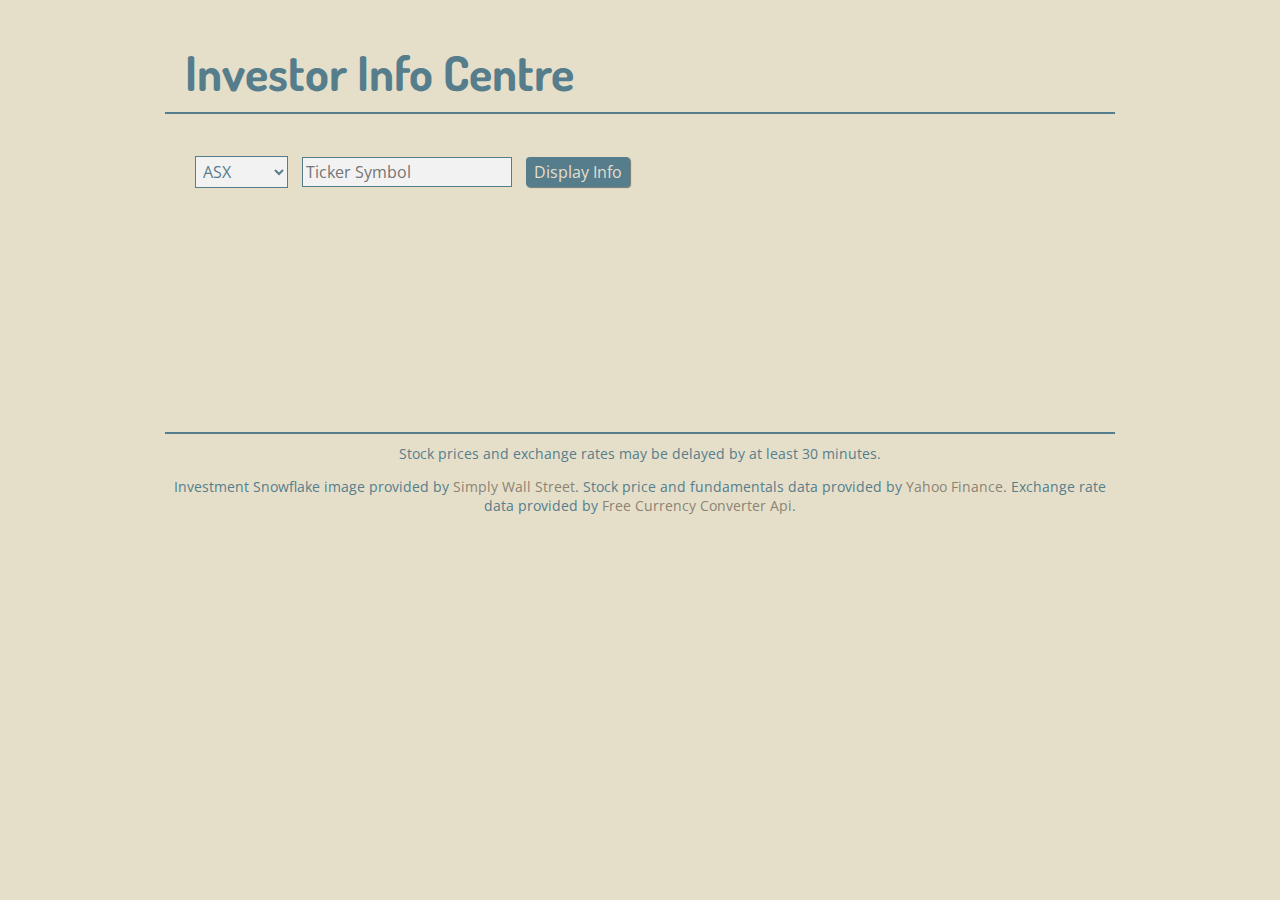
<file: index.html>
<!DOCTYPE html>
<html>
  <head>
    <link rel="stylesheet" href="css/normalize.css">
    <link href='https://fonts.googleapis.com/css?family=Dosis|Open+Sans' rel='stylesheet' type='text/css'>
    <link rel="stylesheet" href="css/application.css">

    <script src="https://ajax.googleapis.com/ajax/libs/jquery/2.1.3/jquery.min.js"></script>
    <script src="javascripts/application.js"></script>
    <script src="javascripts/controller.js"></script>
    <script src="javascripts/company.js"></script>
    <script src="javascripts/currency.js"></script>
    <script src="javascripts/view.js"></script>

    <title>Company Data</title>
  </head>

  <body>
    <div id="content">
    <h1>Investor Info Centre</h1>

    <div id="form">
      <form id="stockForm" action="#">
        <select id="exchange">
          <option value="asx">ASX</a>
          <option value="nasdaq">NASDAQ</a>
          <option value="nyse">NYSE</a>
        </select>
        <input type="text" id="tickerSymbol" name="tickerSymbol" placeholder="Ticker Symbol">
        <input type="submit" id="infoButton" value="Display Info">
      </form>
    </div>

    <div id="snowflake">
    </div>

    <div id="companyData">
    </div>

    <div id="currencyData">
    </div>

    <div id="quoteData">
    </div>

    <div id="calculator">
      <h3>Stock Purchase Calculator</h3>
      <form id="calculatorForm" action="#">
        <label for "stockPrice">Current Price:</label>
        <input type="text" id="stockPrice" name="stockPrice">
        <label for "amountToInvest">Amount to Invest:</label>
        <input type="text" id="amountToInvest" name="amountToInvest">
        <input type="submit" id="calculate" value="Calculate">
      </form>
      <div id="calculatorResult">
      </div>
    </div>

    <div id="additionalCalculators">
      <h3 class="additionalHeading">Additional Calculators</h3>

      <div id="rorCalculator">
        <h3>Initial Rate of Return</h3>
        <form id="rorForm" action="#">
          <label for "eps">Earnings per Share (EPS):</label>
          <input type="text" id="eps" name="eps">
          <label for "price">Current Price:</label>
          <input type="text" id="price" name="price">
          <input type="submit" id="calculateRor" value="Calculate">
        </form>
        <div id="rorResult">
        </div>
      </div>

      <div id="currencyCalculator">
        <h3>Currency Converter - to NZD</h3>
        <form id="currencyForm" action="#">
          <label for "currencyRate">Exchange Rate:</label>
          <input type="text" id="currencyRate" name="currencyRate">
          <label for "amountToConvert">Amount to Convert:</label>
          <input type="text" id="amountToConvert" name="amountToConvert">
          <input type="submit" id="calculateCurrency" value="Calculate">
        </form>
        <div id="currencyResult">
        </div>
      </div>
    </div>

    <footer>
      <p>Stock prices and exchange rates may be delayed by at least 30 minutes.</p>
      <p>Investment Snowflake image provided by <a href="https://www.simplywall.st/">Simply Wall Street</a>. Stock price and fundamentals data provided by <a href="http://finance.yahoo.com/">Yahoo Finance</a>. Exchange rate data provided by <a href="http://free.currencyconverterapi.com">Free Currency Converter Api</a>.</p>
    </footer>

    </div>
  </body>
</html>
</file>
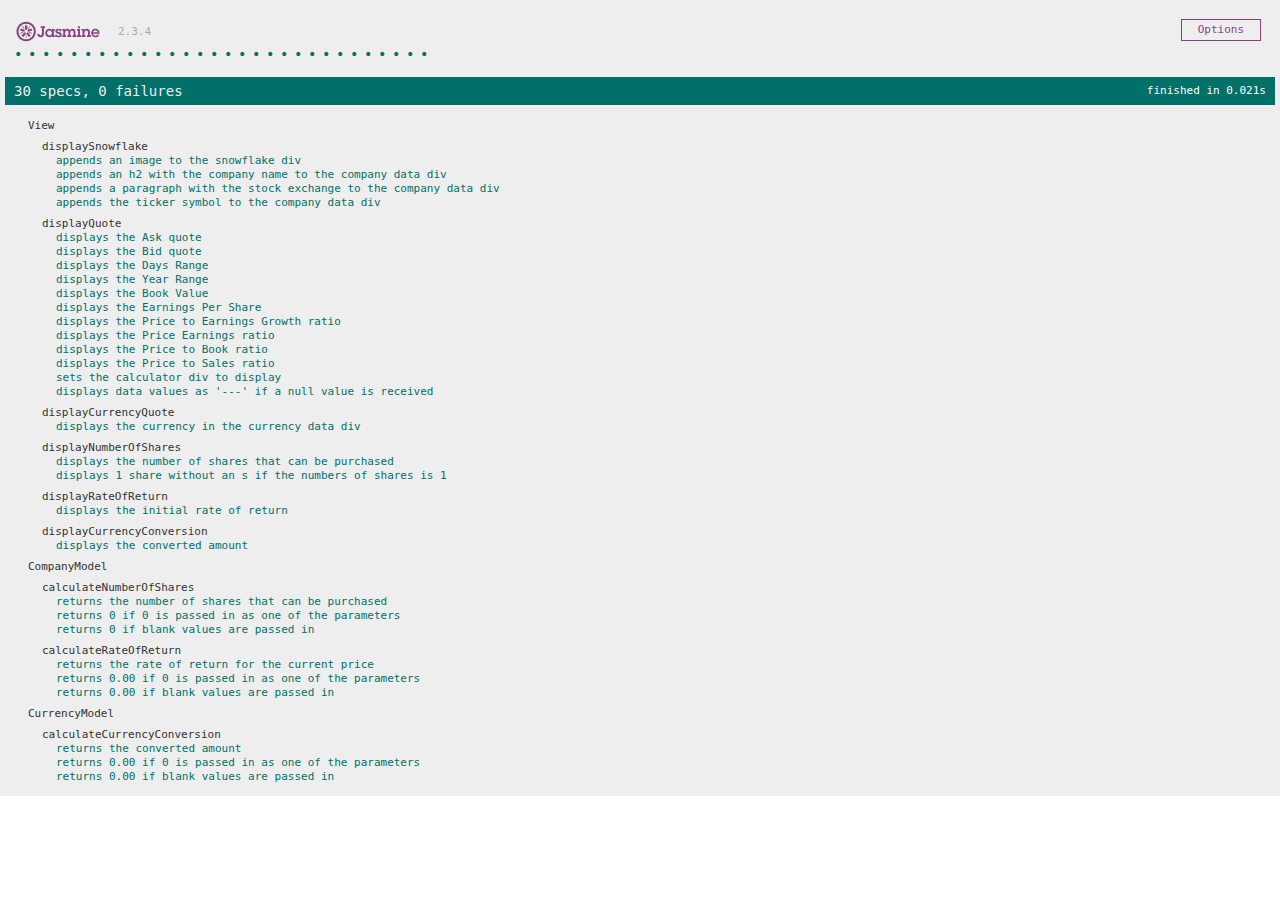
<file: spec/SpecRunner.html>
<!DOCTYPE html>
<html>
<head>
  <meta charset="utf-8">
  <title>Jasmine Spec Runner v2.3.4</title>

  <link rel="shortcut icon" type="image/png" href="../lib/jasmine-2.3.4/jasmine_favicon.png">
  <link rel="stylesheet" href="../lib/jasmine-2.3.4/jasmine.css">

  <script src="../lib/jasmine-2.3.4/jasmine.js"></script>
  <script src="../lib/jasmine-2.3.4/jasmine-html.js"></script>
  <script src="../lib/jasmine-2.3.4/boot.js"></script>

  <script src="../lib/jasmine-2.3.4/jquery-1.11.3.min.js"></script>
  <script src="../lib/jasmine-2.3.4/jasmine-jquery.js"></script>

  <!-- include source files here... -->
  <script src="../javascripts/application.js"></script>
  <script src="../javascripts/controller.js"></script>
  <script src="../javascripts/company.js"></script>
  <script src="../javascripts/currency.js"></script>
  <script src="../javascripts/view.js"></script>

  <!-- include spec files here... -->
  <script src="javascripts/ViewSpec.js"></script>
  <script src="javascripts/CompanySpec.js"></script>
  <script src="javascripts/CurrencySpec.js"></script>

</head>

<body>
</body>
</html>
</file>
<file: css/application.css>
/*------------General Styles-----------------------*/

body {
  background-color: #e5dfca;
  color: #567d8c;
  font-family: 'Open Sans', sans-serif;
}

div {
  margin: 20px;
}

#content {
  margin: 0 auto;
  max-width: 950px;
}


/*------------Text Styles--------------------------*/

h1,
.additionalHeading {
  padding: 10px 20px;
  border-bottom: 2px solid #567d8c;
}

h1 {
  font-family: 'Dosis', sans-serif;
  font-size: 3em;
}

.additionalHeading,
#currencyData {
  display: none;
}

a, a:visited {
  color: #8c8372;
  text-decoration: none;
}


/*------------Stock Selector Styles----------------*/

input[type="submit"] {
  color: #e5dfca;
  background-color: #567d8c;
  border: none;
  box-shadow: 1px 1px 1px #777777;
  border-radius: 4px;
  padding: 4px 8px;
}

#exchange,
#tickerSymbol {
  margin-right: 10px;
}

#exchange,
form input[type="text"] {
  padding: 3px;
  background-color: #f2f2f2;
  border: 1px solid #567d8c;
}


/*------------Snowflake Styles---------------------*/

#snowflake,
#calculator,
#rorCalculator {
  float: left;
  width: 35%;
}

#snowflake img {
  max-width: 100%;
}


/*-----Company, Quote and Currency Data Styles-----*/

#companyData,
#quoteData,
#currencyData {
  float: right;
  width: 55%;
}

#currencyData {
  margin-top: 0;
  margin-bottom: 0;
  border-top: 1px dashed #567d8c;
  border-bottom: 1px dashed #567d8c;
}


/*------------Calculator Styles--------------------*/

#calculator,
#rorCalculator,
#currencyCalculator {
  display: none;
  max-width: 300px;
  padding: 10px;
  border: 1px dashed #567d8c;
}

#calculator h3,
#rorCalculator h3,
#currencyCalculator h3 {
  padding-bottom: 5px;
  border-bottom: 1px dashed #567d8c;
  margin: 5px 5px 0 10px;
}

form {
  padding: 10px 20px 10px 10px;
}

#calculatorForm input[type="text"],
#rorForm input[type="text"],
#currencyForm input[type="text"] {
  width: 100%;
  margin-bottom: 10px;
  margin-right: 20px;
}

#additionalCalculators {
  clear: both;
  margin: 0;
  border-top: 20px solid #e5dfca;
}


/*------------Footer Styles------------------------*/

footer {
  border-top: 100px solid #e5dfca;
  clear: both;
  width: 100%;
  text-align: center;
  font-size: .85em;
}

footer p:first-child {
  border-top: 2px solid #567d8c;
  padding-top: 10px;
}
</file>
<file: lib/jasmine-2.3.4/jasmine.css>
body { overflow-y: scroll; }

.jasmine_html-reporter { background-color: #eee; padding: 5px; margin: -8px; font-size: 11px; font-family: Monaco, "Lucida Console", monospace; line-height: 14px; color: #333; }
.jasmine_html-reporter a { text-decoration: none; }
.jasmine_html-reporter a:hover { text-decoration: underline; }
.jasmine_html-reporter p, .jasmine_html-reporter h1, .jasmine_html-reporter h2, .jasmine_html-reporter h3, .jasmine_html-reporter h4, .jasmine_html-reporter h5, .jasmine_html-reporter h6 { margin: 0; line-height: 14px; }
.jasmine_html-reporter .banner, .jasmine_html-reporter .symbol-summary, .jasmine_html-reporter .summary, .jasmine_html-reporter .result-message, .jasmine_html-reporter .spec .description, .jasmine_html-reporter .spec-detail .description, .jasmine_html-reporter .alert .bar, .jasmine_html-reporter .stack-trace { padding-left: 9px; padding-right: 9px; }
.jasmine_html-reporter .banner { position: relative; }
.jasmine_html-reporter .banner .title { background: url('[data-uri]') no-repeat; background: url('[data-uri]') no-repeat, none; -moz-background-size: 100%; -o-background-size: 100%; -webkit-background-size: 100%; background-size: 100%; display: block; float: left; width: 90px; height: 25px; }
.jasmine_html-reporter .banner .version { margin-left: 14px; position: relative; top: 6px; }
.jasmine_html-reporter #jasmine_content { position: fixed; right: 100%; }
.jasmine_html-reporter .version { color: #aaa; }
.jasmine_html-reporter .banner { margin-top: 14px; }
.jasmine_html-reporter .duration { color: #fff; float: right; line-height: 28px; padding-right: 9px; }
.jasmine_html-reporter .symbol-summary { overflow: hidden; *zoom: 1; margin: 14px 0; }
.jasmine_html-reporter .symbol-summary li { display: inline-block; height: 8px; width: 14px; font-size: 16px; }
.jasmine_html-reporter .symbol-summary li.passed { font-size: 14px; }
.jasmine_html-reporter .symbol-summary li.passed:before { color: #007069; content: "\02022"; }
.jasmine_html-reporter .symbol-summary li.failed { line-height: 9px; }
.jasmine_html-reporter .symbol-summary li.failed:before { color: #ca3a11; content: "\d7"; font-weight: bold; margin-left: -1px; }
.jasmine_html-reporter .symbol-summary li.disabled { font-size: 14px; }
.jasmine_html-reporter .symbol-summary li.disabled:before { color: #bababa; content: "\02022"; }
.jasmine_html-reporter .symbol-summary li.pending { line-height: 17px; }
.jasmine_html-reporter .symbol-summary li.pending:before { color: #ba9d37; content: "*"; }
.jasmine_html-reporter .symbol-summary li.empty { font-size: 14px; }
.jasmine_html-reporter .symbol-summary li.empty:before { color: #ba9d37; content: "\02022"; }
.jasmine_html-reporter .run-options { float: right; margin-right: 5px; border: 1px solid #8a4182; color: #8a4182; position: relative; line-height: 20px; }
.jasmine_html-reporter .run-options .trigger { cursor: pointer; padding: 8px 16px; }
.jasmine_html-reporter .run-options .payload { position: absolute; display: none; right: -1px; border: 1px solid #8a4182; background-color: #eee; white-space: nowrap; padding: 4px 8px; }
.jasmine_html-reporter .run-options .payload.open { display: block; }
.jasmine_html-reporter .bar { line-height: 28px; font-size: 14px; display: block; color: #eee; }
.jasmine_html-reporter .bar.failed { background-color: #ca3a11; }
.jasmine_html-reporter .bar.passed { background-color: #007069; }
.jasmine_html-reporter .bar.skipped { background-color: #bababa; }
.jasmine_html-reporter .bar.errored { background-color: #ca3a11; }
.jasmine_html-reporter .bar.menu { background-color: #fff; color: #aaa; }
.jasmine_html-reporter .bar.menu a { color: #333; }
.jasmine_html-reporter .bar a { color: white; }
.jasmine_html-reporter.spec-list .bar.menu.failure-list, .jasmine_html-reporter.spec-list .results .failures { display: none; }
.jasmine_html-reporter.failure-list .bar.menu.spec-list, .jasmine_html-reporter.failure-list .summary { display: none; }
.jasmine_html-reporter .results { margin-top: 14px; }
.jasmine_html-reporter .summary { margin-top: 14px; }
.jasmine_html-reporter .summary ul { list-style-type: none; margin-left: 14px; padding-top: 0; padding-left: 0; }
.jasmine_html-reporter .summary ul.suite { margin-top: 7px; margin-bottom: 7px; }
.jasmine_html-reporter .summary li.passed a { color: #007069; }
.jasmine_html-reporter .summary li.failed a { color: #ca3a11; }
.jasmine_html-reporter .summary li.empty a { color: #ba9d37; }
.jasmine_html-reporter .summary li.pending a { color: #ba9d37; }
.jasmine_html-reporter .summary li.disabled a { color: #bababa; }
.jasmine_html-reporter .description + .suite { margin-top: 0; }
.jasmine_html-reporter .suite { margin-top: 14px; }
.jasmine_html-reporter .suite a { color: #333; }
.jasmine_html-reporter .failures .spec-detail { margin-bottom: 28px; }
.jasmine_html-reporter .failures .spec-detail .description { background-color: #ca3a11; }
.jasmine_html-reporter .failures .spec-detail .description a { color: white; }
.jasmine_html-reporter .result-message { padding-top: 14px; color: #333; white-space: pre; }
.jasmine_html-reporter .result-message span.result { display: block; }
.jasmine_html-reporter .stack-trace { margin: 5px 0 0 0; max-height: 224px; overflow: auto; line-height: 18px; color: #666; border: 1px solid #ddd; background: white; white-space: pre; }
</file>
